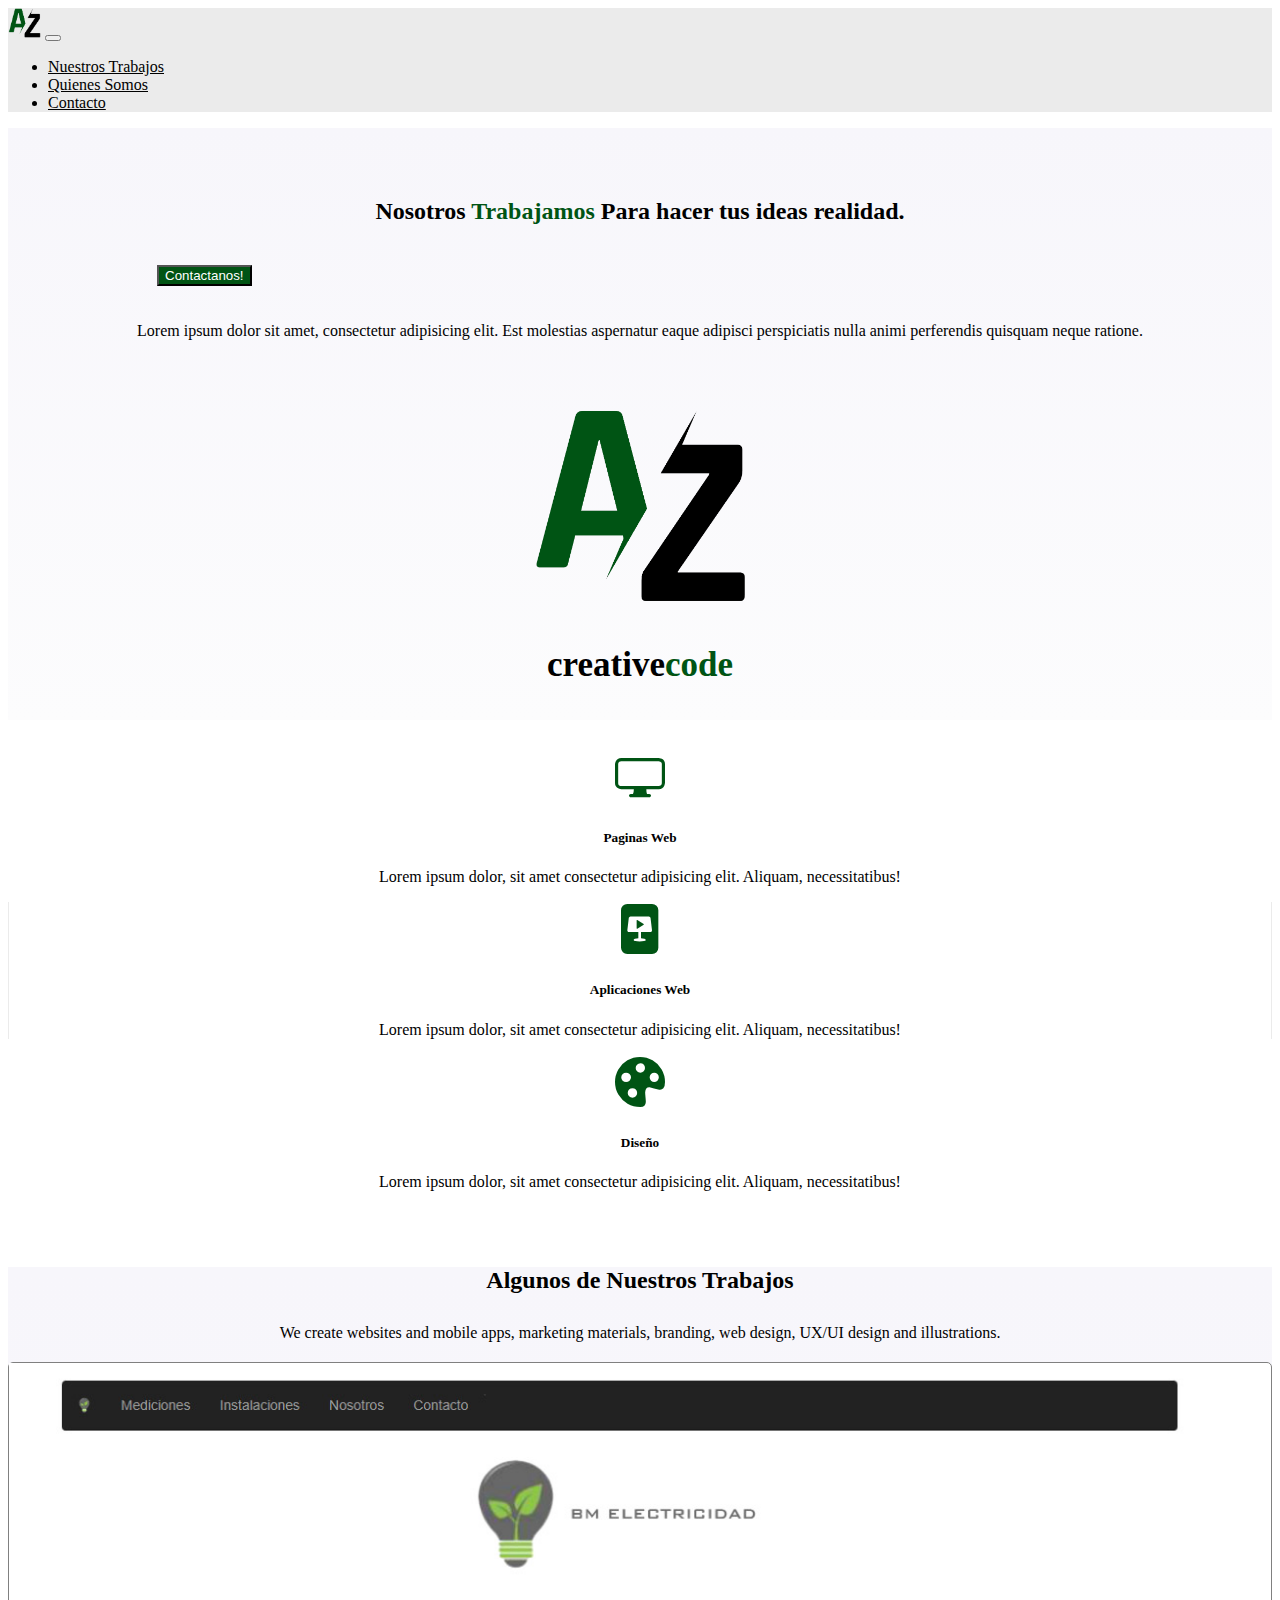
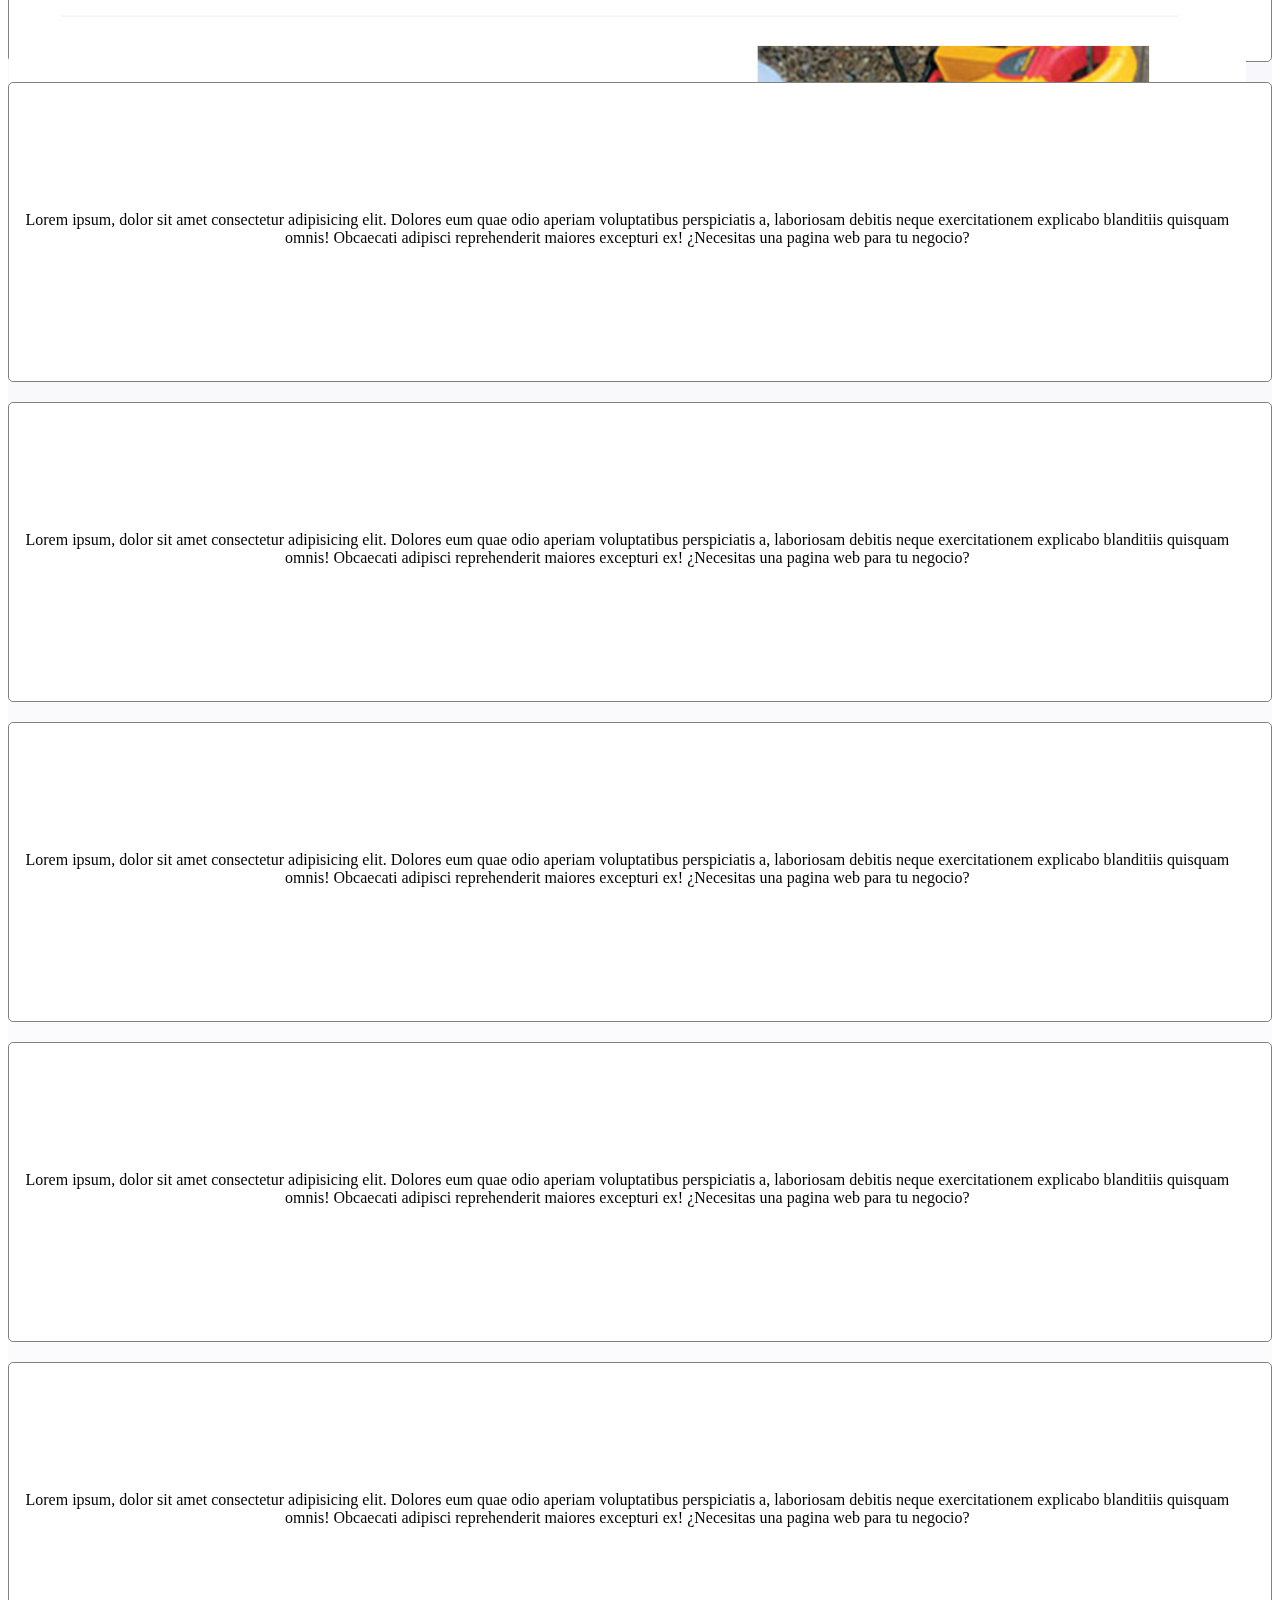
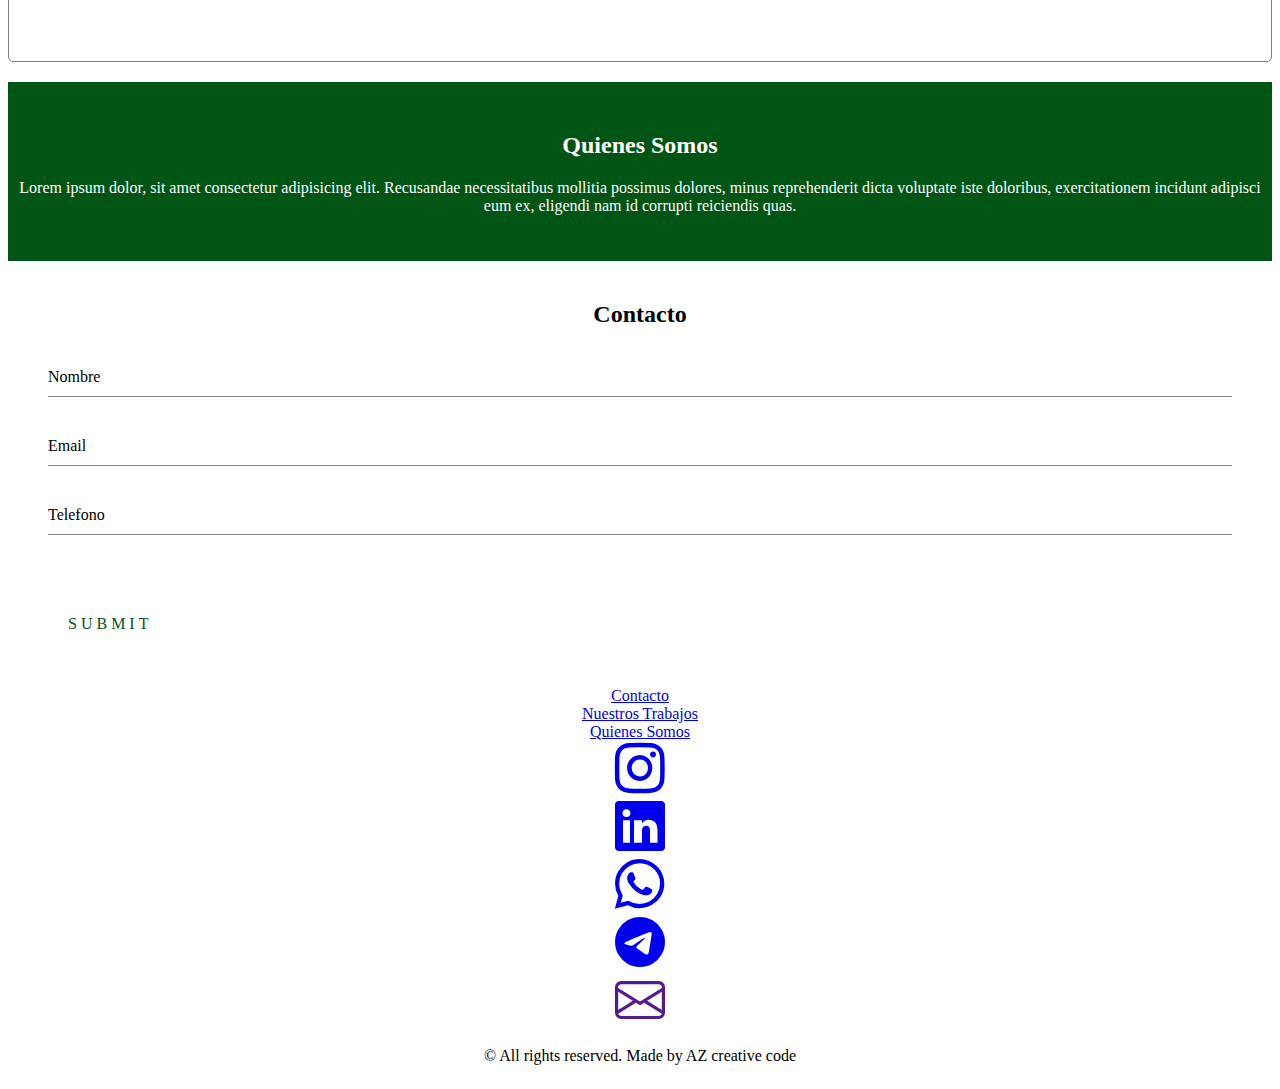
<file: index.html>
<!DOCTYPE html>
<html lang="en">
<head>
    <meta charset="UTF-8">
    <meta http-equiv="X-UA-Compatible" content="IE=edge">
    <meta name="viewport" content="width=device-width, initial-scale=1.0">
    <link href="https://cdn.jsdelivr.net/npm/bootstrap@5.2.0-beta1/dist/css/bootstrap.min.css" rel="stylesheet" integrity="sha384-0evHe/X+R7YkIZDRvuzKMRqM+OrBnVFBL6DOitfPri4tjfHxaWutUpFmBp4vmVor" crossorigin="anonymous">
    <script src="https://cdn.jsdelivr.net/npm/bootstrap@5.2.0-beta1/dist/js/bootstrap.bundle.min.js" integrity="sha384-pprn3073KE6tl6bjs2QrFaJGz5/SUsLqktiwsUTF55Jfv3qYSDhgCecCxMW52nD2" crossorigin="anonymous"></script>
    <link rel="icon" href="img/icon.jpg" type="image/gif" sizes="16x16">
    <link rel="stylesheet" href="style.css">
    <title>AZcode</title>
</head>
<body>
    <!--NAVBAR-->
    <nav class="navbar navbar-expand-lg">
        <div class="container-fluid">
          <a class="navbar-brand" href="#"><img class="logo" src="img/logo.png" alt="logo"></a>
          <button class="navbar-toggler" type="button" data-bs-toggle="collapse" data-bs-target="#navbarNav" aria-controls="navbarNav" aria-expanded="false" aria-label="Toggle navigation">
            <span class="navbar-toggler-icon"></span>
          </button>
          <div class="collapse navbar-collapse" id="navbarNav">
            <ul class="navbar-nav">
              <li class="nav-item">
                <a class="nav-link" href="#nuestrosTrabajos">Nuestros Trabajos</a>
              </li>
              <li class="nav-item">
                <a class="nav-link" href="#quienesSomos">Quienes Somos</a>
              </li>
              <li class="nav-item">
                <a class="nav-link" href="#contacto">Contacto</a>
              </li>
            </ul>
          </div>
        </div>
      </nav>
<!--START BLOCK-->
<section class="row startBlock">
  <div class="col-md-6 textFirstBlock">
    <h2>Nosotros<span class="textFirstBlockColor"> Trabajamos</span> Para hacer tus ideas realidad.</h2>
    <div class="row">
      <div class="col-md-4">
        <button type="button" class="btn"><a href="#contacto">Contactanos!</a></button>
      </div>
      <div class="col-md-8">
        <p>Lorem ipsum dolor sit amet, consectetur adipisicing elit. Est molestias aspernatur eaque adipisci perspiciatis nulla animi perferendis quisquam neque ratione.</p>
      </div>
    </div>
    
  </div>
  <div class="col-md-6 logoMove">
    <div>
      <img src="img/logo.png" alt="logo">
      <p class="wordCreative">creative<span class="wordCode">code</span></p>
    </div>
  </div>
</section>

<!--SERVICES-->

<section class="row services">
  <div class="col-md-4">
    <i class="bi bi-display"></i>
    <h5>Paginas Web</h5>
    <p>Lorem ipsum dolor, sit amet consectetur adipisicing elit. Aliquam, necessitatibus!</p>
  </div>

  <div class="col-md-4 borderServices">
    <i class="bi bi-file-slides-fill"></i>
    <h5>Aplicaciones Web</h5>
    <p>Lorem ipsum dolor, sit amet consectetur adipisicing elit. Aliquam, necessitatibus!</p>
  </div>

  <div class="col-md-4">
    <i class="bi bi-palette-fill"></i>
    <h5>Diseño</h5>
    <p>Lorem ipsum dolor, sit amet consectetur adipisicing elit. Aliquam, necessitatibus!</p>
  </div>
</section>

<!--NUESTROS TRABAJOS-->
<section class="nuestrosTrabajos row">
    <h2 id="nuestrosTrabajos">Algunos de Nuestros Trabajos</h2>
    <p>We create websites and mobile apps, marketing materials, branding, web design, UX/UI design and illustrations.</p>
   
    <div class="flip-card col-md-4">
      <div class="flip-card-inner">
          <div class="flip-card-front">
              <img src="img/trabajo1.jpg" alt="trabajo1">
          </div>
          <div class="flip-card-back">
              Nosotros la realizamos
              <a href="trabajos/trabajo1/index.html" target="_blank"><button type="button"class="btn">Ver Servicios</button></a>
          </div>
      </div>
  </div>  

  <div class="flip-card col-md-4">
    <div class="flip-card-inner">
        <div class="flip-card-front">
            <p>Lorem ipsum, dolor sit amet consectetur adipisicing elit. Dolores eum quae odio aperiam voluptatibus perspiciatis a, laboriosam debitis neque exercitationem explicabo blanditiis quisquam omnis! Obcaecati adipisci reprehenderit maiores excepturi ex!    ¿Necesitas una pagina web para tu negocio?</p>
        </div>
        <div class="flip-card-back">
            Nosotros la realizamos
            <button>Ver Servicios</button>
        </div>
    </div>
</div>  

<div class="flip-card col-md-4">
  <div class="flip-card-inner">
      <div class="flip-card-front">
          <p>Lorem ipsum, dolor sit amet consectetur adipisicing elit. Dolores eum quae odio aperiam voluptatibus perspiciatis a, laboriosam debitis neque exercitationem explicabo blanditiis quisquam omnis! Obcaecati adipisci reprehenderit maiores excepturi ex!    ¿Necesitas una pagina web para tu negocio?</p>
      </div>
      <div class="flip-card-back">
          Nosotros la realizamos
          <button>Ver Servicios</button>
      </div>
  </div>
</div>  

<div class="flip-card col-md-4">
  <div class="flip-card-inner">
      <div class="flip-card-front">
          <p>Lorem ipsum, dolor sit amet consectetur adipisicing elit. Dolores eum quae odio aperiam voluptatibus perspiciatis a, laboriosam debitis neque exercitationem explicabo blanditiis quisquam omnis! Obcaecati adipisci reprehenderit maiores excepturi ex!    ¿Necesitas una pagina web para tu negocio?</p>
      </div>
      <div class="flip-card-back">
          Nosotros la realizamos
          <button>Ver Servicios</button>
      </div>
  </div>
</div>  

<div class="flip-card col-md-4">
  <div class="flip-card-inner">
      <div class="flip-card-front">
          <p>Lorem ipsum, dolor sit amet consectetur adipisicing elit. Dolores eum quae odio aperiam voluptatibus perspiciatis a, laboriosam debitis neque exercitationem explicabo blanditiis quisquam omnis! Obcaecati adipisci reprehenderit maiores excepturi ex!    ¿Necesitas una pagina web para tu negocio?</p>
      </div>
      <div class="flip-card-back">
          Nosotros la realizamos
          <button>Ver Servicios</button>
      </div>
  </div>
</div>  

<div class="flip-card col-md-4">
  <div class="flip-card-inner">
      <div class="flip-card-front">
          <p>Lorem ipsum, dolor sit amet consectetur adipisicing elit. Dolores eum quae odio aperiam voluptatibus perspiciatis a, laboriosam debitis neque exercitationem explicabo blanditiis quisquam omnis! Obcaecati adipisci reprehenderit maiores excepturi ex!    ¿Necesitas una pagina web para tu negocio?</p>
      </div>
      <div class="flip-card-back">
          Nosotros la realizamos
          <button>Ver Servicios</button>
      </div>
  </div>
</div>  

  </section>

<section id="quienesSomos" class="quienesSomos">
  <h2>Quienes Somos</h2>
  <p>Lorem ipsum dolor, sit amet consectetur adipisicing elit. Recusandae necessitatibus mollitia possimus dolores, minus reprehenderit dicta voluptate iste doloribus, exercitationem incidunt adipisci eum ex, eligendi nam id corrupti reiciendis quas.</p>
</section>


<footer class="row">
    <div class="col-md-6">
        <div class="login-box">
          <h2 id="contacto">Contacto</h2>
          <form>
            <div class="user-box">
              <input type="text" name="" required="">
              <label>Nombre</label>
            </div>
            <div class="user-box">
              <input type="email" name="" required="">
              <label>Email</label>
            </div>
            <div class="user-box">
              <input type="text" name="" required="">
              <label>Telefono</label>
            </div>
            <a href="#">
              <span></span>
              <span></span>
              <span></span>
              <span></span>
              Submit
            </a>
          </form>
        </div>
    </div>

    <div class="col-md-6 navFooter">
      <div class="row">
        <div class="col-md-4">
          <a class="nav-link" href="#contacto">Contacto</a>
        </div>
        <div class="col-md-4">
          <a class="nav-link" href="#nuestrosTrabajos">Nuestros Trabajos</a>
        </div>
        <div class="col-md-4">
          <a class="nav-link" href="#quienesSomos">Quienes Somos</a>
        </div> 
      </div>
      
      <div class="row social">
        <div class="col-md-2">
          <a class="nav-link" target="_blank" href="http://www.instagram.com"><i class="bi bi-instagram"></i></a>
        </div>
        <div class="col-md-2">
          <a class="nav-link" target="_blank" href="http://www.linkedin.com"><i class="bi bi-linkedin"></i></a>
        </div>
        <div class="col-md-2">
          <a class="nav-link" href="#"><i class="bi bi-whatsapp"></i></a>
        </div>
        <div class="col-md-2">
          <a class="nav-link" href="#"><i class="bi bi-telegram"></i></a>
        </div> 
        <div class="col-md-2">
          <a class="nav-link" href=""><i class="bi bi-envelope"></i></a>
        </div> 
        
      </div>

      <p>© All rights reserved. Made by AZ creative code</p>

    </div>
</footer>

</body>
</html>
</file>
<file: style.css>
@import url("https://cdn.jsdelivr.net/npm/bootstrap-icons@1.8.3/font/bootstrap-icons.css");
.navbar {
  background-color: rgba(200, 200, 200, 0.36);
}
.navbar .nav-link:focus, .navbar .nav-link:hover {
  color: rgb(0, 84, 20);
}
.navbar a {
  color: black;
}
.navbar .logo {
  height: 30px;
}

.startBlock {
  margin: 0;
  background: #FCFCFD;
  /* fallback for old browsers */
  /* Chrome 10-25, Safari 5.1-6 */
  background: linear-gradient(to bottom, #F7F6FB, #FCFCFD);
  /* W3C, IE 10+/ Edge, Firefox 16+, Chrome 26+, Opera 12+, Safari 7+ */
}

.textFirstBlock {
  display: grid;
  place-items: center;
  padding: 50px;
}
.textFirstBlock .textFirstBlockColor {
  color: rgb(0, 84, 20);
}
.textFirstBlock button {
  margin: 20px;
  background-color: rgb(0, 84, 20);
  color: white;
}
.textFirstBlock button:hover a {
  color: black;
}
.textFirstBlock button a {
  color: white;
  text-decoration: none;
}

.logoMove {
  text-align: center;
  display: grid;
  place-items: center;
}
.logoMove .wordCreative {
  font-size: 35px;
  font-weight: bold;
  color: black;
}
.logoMove .wordCode {
  font-size: 35px;
  font-weight: bold;
  color: rgb(0, 84, 20);
}
.logoMove img {
  height: 200px;
}

.services {
  margin: 0;
  text-align: center;
  padding: 30px 0;
}
.services i {
  font-size: 50px;
  color: rgb(0, 84, 20);
}
.services .borderServices {
  border-right: 0.2px solid rgba(200, 200, 200, 0.36);
  border-left: 0.2px solid rgba(200, 200, 200, 0.36);
}

.nuestrosTrabajos {
  margin: 0;
  text-align: center;
  color: black;
  background: #FCFCFD;
  /* fallback for old browsers */
  /* Chrome 10-25, Safari 5.1-6 */
  background: linear-gradient(to bottom, #F7F6FB, #FCFCFD);
  /* W3C, IE 10+/ Edge, Firefox 16+, Chrome 26+, Opera 12+, Safari 7+ */
}
.nuestrosTrabajos h2 {
  margin: 30px 0;
}

*,
*:before,
*::after {
  box-sizing: border-box;
}

.cards-grid {
  display: flex;
  grid-gap: 80px;
  padding-bottom: 60px;
}

/* FLIP CARD */
.flip-card {
  margin: 20px 0;
  height: 300px;
  perspective: 2000px;
  color: black;
}

.flip-card-inner {
  position: relative;
  width: 100%;
  height: 100%;
  border: 1px solid gray;
  border-radius: 5px;
  transition: all 550ms cubic-bezier(0.1, 0.22, 0.8, 1.13);
  transform-style: preserve-3d;
  background-color: white;
}

.flip-card-front, .flip-card-back {
  position: absolute;
  width: 98%;
  height: 98%;
  border-radius: 5px;
  -webkit-backface-visibility: hidden;
          backface-visibility: hidden;
}
.flip-card-front img, .flip-card-back img {
  position: relative;
  width: 100%;
  height: 100%;
}

.flip-card-front {
  text-align: center;
  display: grid;
  place-items: center;
}

.flip-card-back {
  font-size: 1.25rem;
  text-align: center;
  display: grid;
  place-items: center;
  padding: 32px;
  transform: rotateY(180deg);
}
.flip-card-back button {
  background: rgb(0, 84, 20);
}

.flip-card:hover .flip-card-inner {
  transform: rotateY(-180deg);
}

.quienesSomos {
  color: white;
  text-align: center;
  background: rgb(0, 84, 20);
  padding: 30px 0;
}

footer {
  margin: 0 !important;
}
footer .login-box {
  padding: 40px;
  box-sizing: border-box;
}
footer .login-box h2 {
  margin: 0 0 30px;
  padding: 0;
  color: black;
  text-align: center;
}
footer .login-box .user-box {
  position: relative;
}
footer .login-box .user-box input {
  width: 100%;
  padding: 10px 0;
  font-size: 16px;
  color: black;
  margin-bottom: 30px;
  border: none;
  border-bottom: 1px solid gray;
  outline: none;
  background: transparent;
}
footer .login-box .user-box label {
  position: absolute;
  top: 0;
  left: 0;
  padding: 10px 0;
  font-size: 16px;
  color: black;
  pointer-events: none;
  transition: 0.5s;
}
footer .login-box .user-box input:focus ~ label,
footer .login-box .user-box input:valid ~ label {
  top: -20px;
  left: 0;
  color: rgb(0, 84, 20);
  font-size: 12px;
}
footer .login-box form a {
  position: relative;
  display: inline-block;
  padding: 10px 20px;
  color: rgb(0, 84, 20);
  font-size: 16px;
  text-decoration: none;
  text-transform: uppercase;
  overflow: hidden;
  transition: 0.5s;
  margin-top: 40px;
  letter-spacing: 4px;
}
footer .login-box a:hover {
  background: rgb(0, 84, 20);
  color: black;
  border-radius: 5px;
  box-shadow: 0 0 5px rgb(0, 84, 20), 0 0 25px rgb(0, 84, 20), 0 0 50px rgb(0, 84, 20), 0 0 100px rgb(0, 84, 20);
}
footer .login-box a span {
  position: absolute;
  display: block;
}
footer .login-box a span:nth-child(1) {
  top: 0;
  left: -100%;
  width: 100%;
  height: 2px;
  background: linear-gradient(90deg, transparent, rgb(0, 84, 20));
  -webkit-animation: btn-anim1 1s linear infinite;
          animation: btn-anim1 1s linear infinite;
}
@-webkit-keyframes btn-anim1 {
  0% {
    left: -100%;
  }
  50%, 100% {
    left: 100%;
  }
}
@keyframes btn-anim1 {
  0% {
    left: -100%;
  }
  50%, 100% {
    left: 100%;
  }
}
footer .login-box a span:nth-child(2) {
  top: -100%;
  right: 0;
  width: 2px;
  height: 100%;
  background: linear-gradient(180deg, transparent, rgb(0, 84, 20));
  -webkit-animation: btn-anim2 1s linear infinite;
          animation: btn-anim2 1s linear infinite;
  -webkit-animation-delay: 0.25s;
          animation-delay: 0.25s;
}
@-webkit-keyframes btn-anim2 {
  0% {
    top: -100%;
  }
  50%, 100% {
    top: 100%;
  }
}
@keyframes btn-anim2 {
  0% {
    top: -100%;
  }
  50%, 100% {
    top: 100%;
  }
}
footer .login-box a span:nth-child(3) {
  bottom: 0;
  right: -100%;
  width: 100%;
  height: 2px;
  background: linear-gradient(270deg, transparent, rgb(0, 84, 20));
  -webkit-animation: btn-anim3 1s linear infinite;
          animation: btn-anim3 1s linear infinite;
  -webkit-animation-delay: 0.5s;
          animation-delay: 0.5s;
}
@-webkit-keyframes btn-anim3 {
  0% {
    right: -100%;
  }
  50%, 100% {
    right: 100%;
  }
}
@keyframes btn-anim3 {
  0% {
    right: -100%;
  }
  50%, 100% {
    right: 100%;
  }
}
footer .login-box a span:nth-child(4) {
  bottom: -100%;
  left: 0;
  width: 2px;
  height: 100%;
  background: linear-gradient(360deg, transparent, rgb(0, 84, 20));
  -webkit-animation: btn-anim4 1s linear infinite;
          animation: btn-anim4 1s linear infinite;
  -webkit-animation-delay: 0.75s;
          animation-delay: 0.75s;
}
@-webkit-keyframes btn-anim4 {
  0% {
    bottom: -100%;
  }
  50%, 100% {
    bottom: 100%;
  }
}
@keyframes btn-anim4 {
  0% {
    bottom: -100%;
  }
  50%, 100% {
    bottom: 100%;
  }
}
footer .navFooter {
  text-align: center;
  display: grid;
  place-items: center;
}
footer .social {
  font-size: 50px;
  color: rgb(0, 84, 20);
}/*# sourceMappingURL=style.css.map */
</file>
